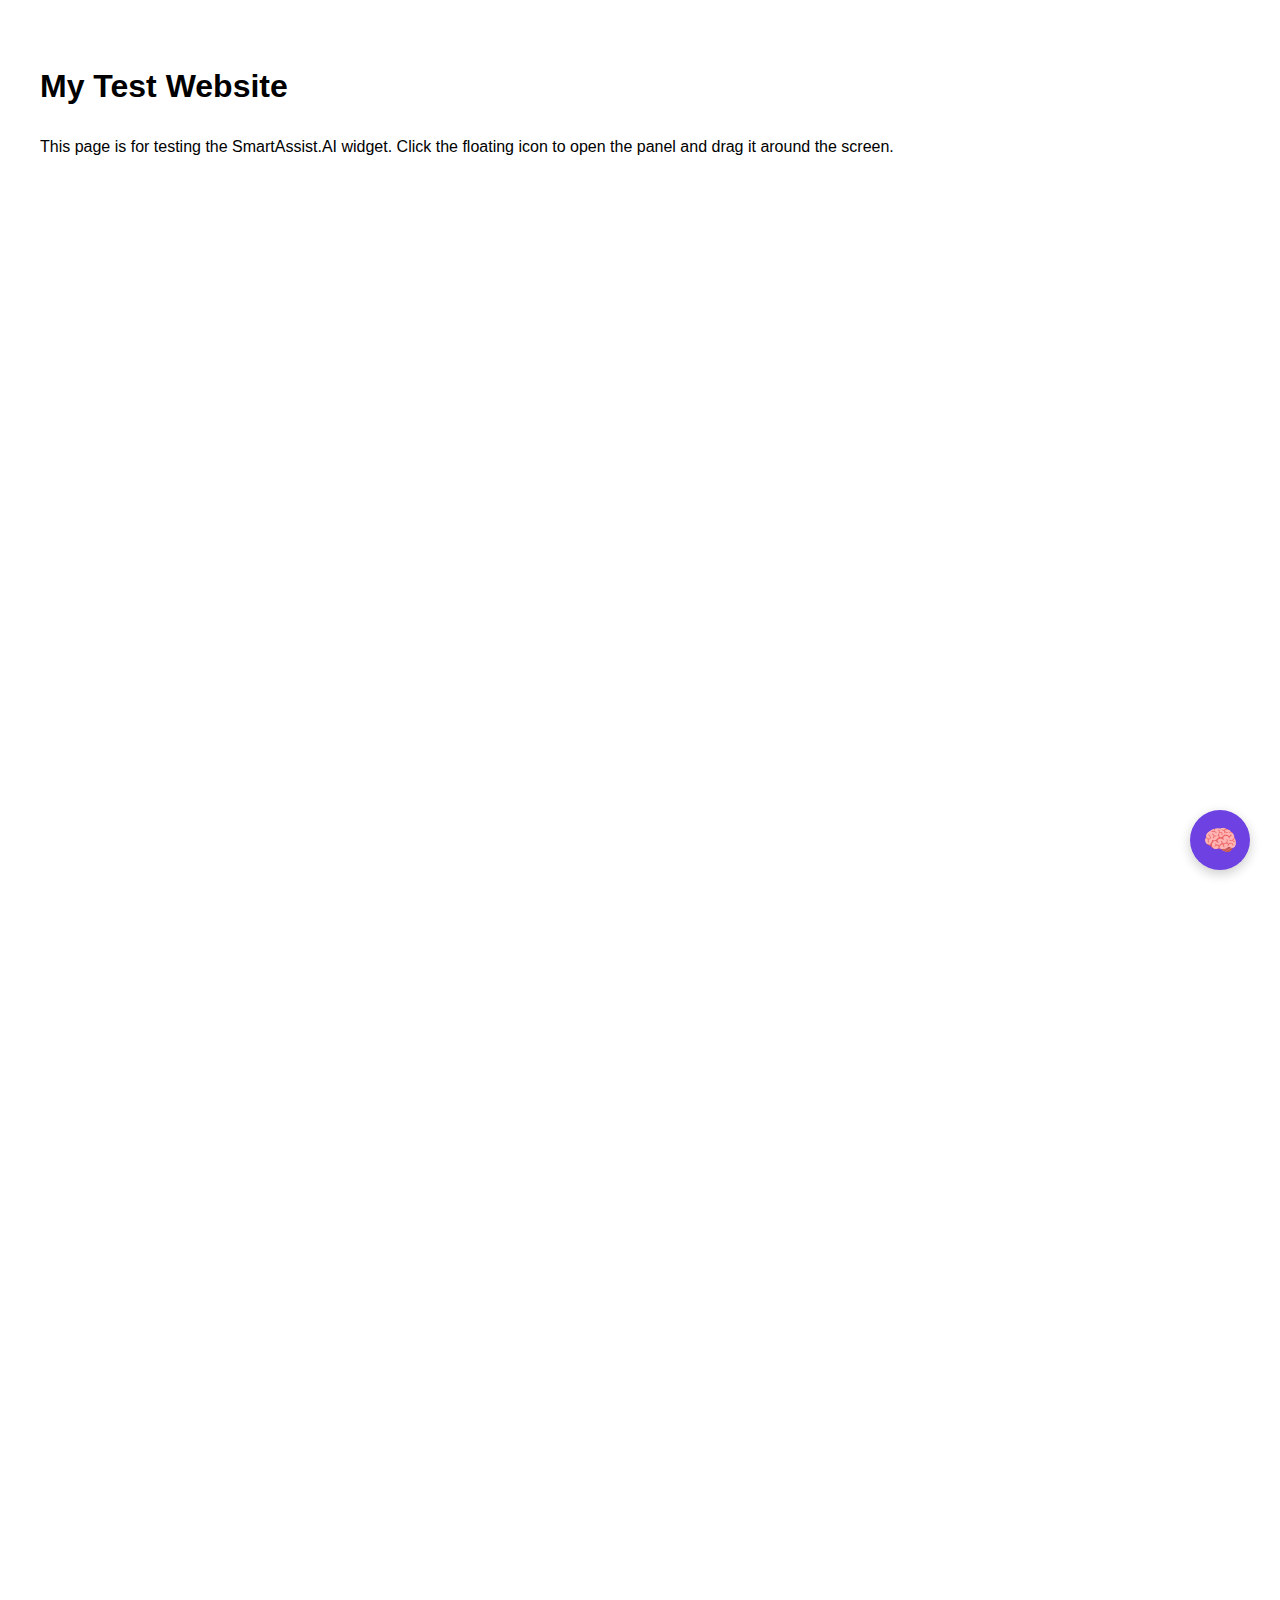
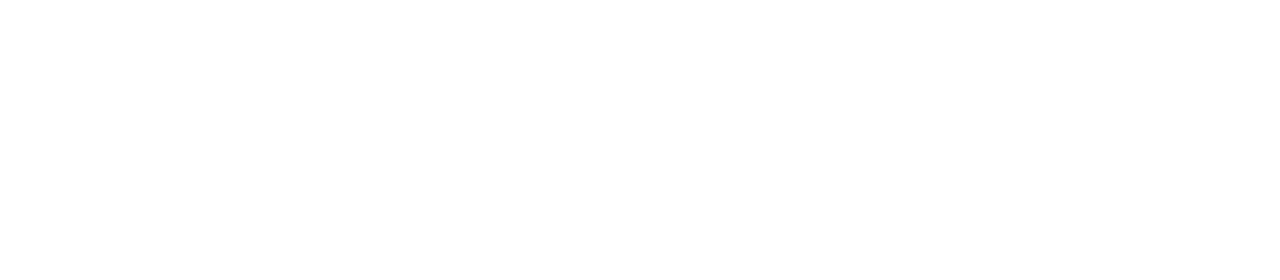
<file: widget/index.html>
<!DOCTYPE html>
<html lang="en">
<head>
    <meta charset="UTF-8">
    <meta name="viewport" content="width=device-width, initial-scale=1.0">
    <title>Test Page for SmartAssist</title>
    <link rel="stylesheet" href="style.css">
    <style>
        body {
            font-family: sans-serif;
            padding: 2rem;
            line-height: 1.6;
            height: 200vh; /* Make page long for scroll testing */
        }
    </style>
</head>
<body>
    <h1>My Test Website</h1>
    <p>This page is for testing the SmartAssist.AI widget. Click the floating icon to open the panel and drag it around the screen.</p>

    <div id="smart-assist-widget-container">
        <div class="widget-panel" id="widget-panel">
            <div class="panel-header">
                SmartAssist.AI
                <button class="close-btn" id="close-btn">&times;</button>
            </div>
            <div class="panel-body">
                <p>Selected text will appear here later.</p>
                <div class="action-buttons">
                    <button>Improve</button>
                    <button>Explain</button>
                </div>
            </div>
        </div>
        <button class="widget-trigger-button" id="widget-trigger">
            🧠
        </button>
    </div>
    <script src="widget.js" defer></script>
</body>
</html>
</file>
<file: widget/style.css>
/* Main container for the widget */
#smart-assist-widget-container {
    position: fixed;
    bottom: 30px;
    right: 30px;
    z-index: 9999;
    cursor: grab;
    user-select: none; /* Prevents selecting text while dragging */
}

/* The floating button */
.widget-trigger-button {
    background-color: #6e41e2;
    color: white;
    border: none;
    border-radius: 50%;
    width: 60px;
    height: 60px;
    font-size: 28px;
    box-shadow: 0 4px 12px rgba(0,0,0,0.2);
    cursor: pointer;
    transition: transform 0.2s ease;
    display: flex;
    align-items: center;
    justify-content: center;
}

.widget-trigger-button:hover {
    transform: scale(1.1);
}

/* The main panel */
.widget-panel {
    display: none; /* Hidden by default */
    position: absolute;
    bottom: 80px;
    right: 0;
    width: 320px;
    background-color: #2c2c34;
    color: #f0f0f0;
    border-radius: 12px;
    box-shadow: 0 8px 24px rgba(0,0,0,0.3);
    overflow: hidden;
    cursor: default;
}

/* Class to show the panel */
.widget-panel.show {
    display: block;
}

.panel-header {
    padding: 12px 16px;
    background-color: #3a3a44;
    font-weight: bold;
    display: flex;
    justify-content: space-between;
    align-items: center;
}

.close-btn {
    background: none;
    border: none;
    color: #f0f0f0;
    font-size: 24px;
    cursor: pointer;
}

.panel-body {
    padding: 16px;
}

.panel-body p {
    margin: 0 0 16px 0;
    border-left: 3px solid #6e41e2;
    padding-left: 10px;
    opacity: 0.8;
}

.action-buttons button {
    background-color: #4a4a54;
    color: white;
    border: none;
    padding: 8px 12px;
    border-radius: 6px;
    cursor: pointer;
    margin-right: 8px;
}

.action-buttons button:hover {
    background-color: #6e41e2;
}
</file>
